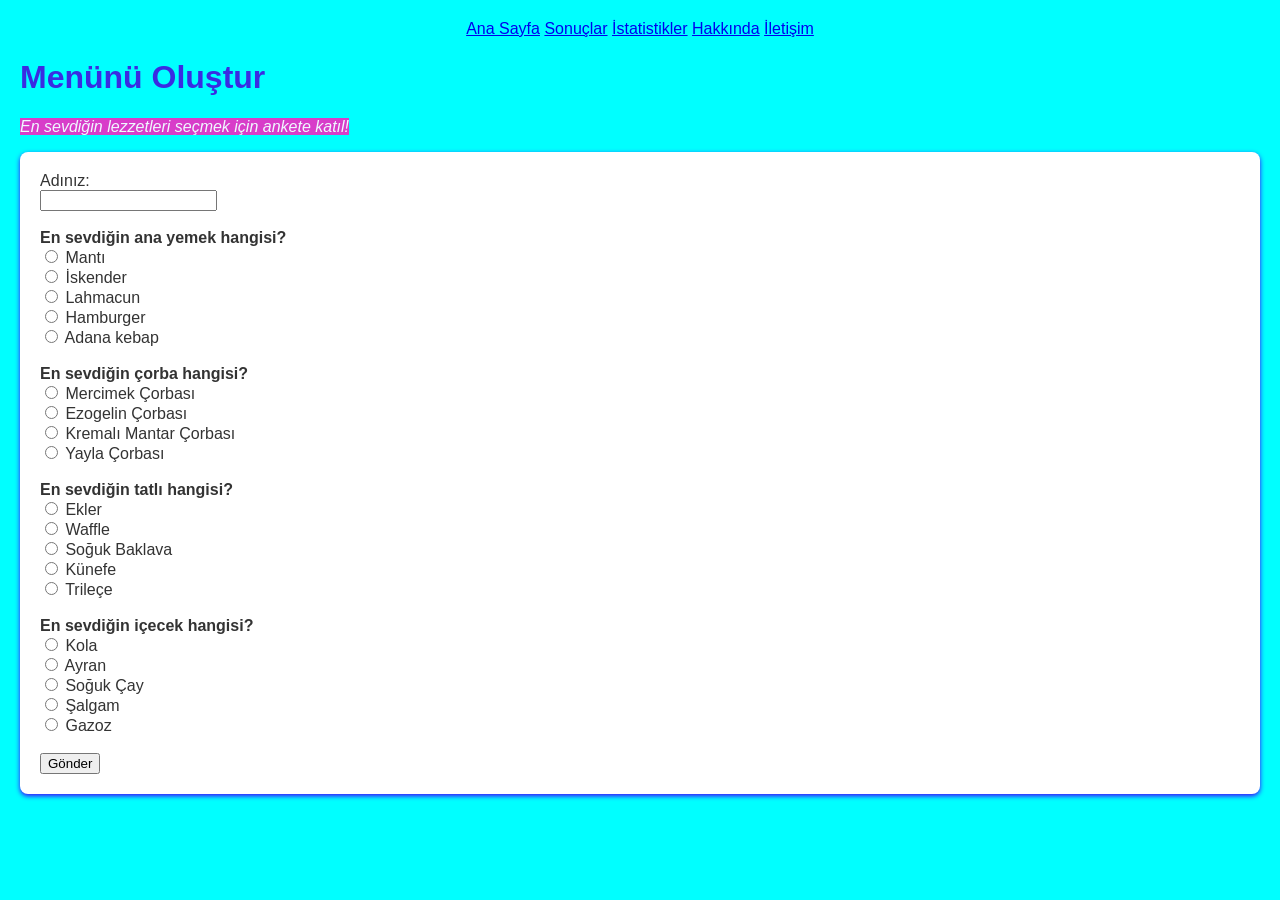
<file: index.html>
<!DOCTYPE html>
<html lang="en">
<head>
    <meta charset="UTF-8">
    <meta name="viewport" content="width=device-width, initial-scale=1.0">
    <title>Lezzet Dünyası</title>
    <link rel="stylesheet" href="style.css">


</head>
<body>
    <div class="menu">
        <a href="index.html">Ana Sayfa</a>
        <a href="sonuc.html">Sonuçlar</a>
        <a href="istatistik.html">İstatistikler</a>
        <a href="hakkinda.html">Hakkında</a>
        <a href="iletisim.html">İletişim</a>

    </div>


    <h1>Menünü Oluştur</h1>
    <p><span class="renkli"><em>En sevdiğin lezzetleri seçmek için ankete katıl!</em></p>
    <form>
        Adınız:<br>
        <input type="text" name="ad"><br><br>

        <strong>En sevdiğin ana yemek hangisi?</strong><br>
        <input type="radio"   name="yemek" value="manti"> Mantı<br>
        <input type="radio"   name="yemek" value="iskender"> İskender<br> 
        <input type="radio"   name="yemek" value="lahmacun"> Lahmacun<br>
        <input type="radio"   name="yemek" value="hamburger"> Hamburger<br>        
        <input type="radio"   name="yemek" value="adana_kebap"> Adana kebap<br>

        <br>

        <strong>En sevdiğin çorba hangisi?</strong><br>
        <input type="radio"   name="corba" value="mercimek"> Mercimek Çorbası<br>
        <input type="radio"   name="corba" value="ezogelin"> Ezogelin Çorbası<br>
        <input type="radio"   name="corba" value="mantar"> Kremalı Mantar Çorbası<br>
        <input type="radio"   name="corba" value="yayla"> Yayla Çorbası<br>

        <br>

        <strong>En sevdiğin tatlı hangisi?</strong><br>
        <input type="radio"   name="tatli" value="ekler"> Ekler<br>
        <input type="radio"   name="tatli" value="waffle"> Waffle<br>
        <input type="radio"   name="tatli" value="baklava"> Soğuk Baklava<br>
        <input type="radio"   name="tatli" value="künefe"> Künefe<br>
        <input type="radio"   name="tatli" value="trileçe"> Trileçe<br>

        <br>

        <strong>En sevdiğin içecek hangisi?</strong><br>
        <input type="radio"   name="icecek" value="kola"> Kola<br> 
        <input type="radio"   name="icecek" value="ayran"> Ayran<br>
        <input type="radio"   name="icecek" value="çay"> Soğuk Çay<br>
        <input type="radio"   name="icecek" value="şalgam"> Şalgam<br>
        <input type="radio"   name="icecek" value="gazoz"> Gazoz<br>

        <br>

        <button type="submit">Gönder</button>

    </form>




</body>
</html>
</file>
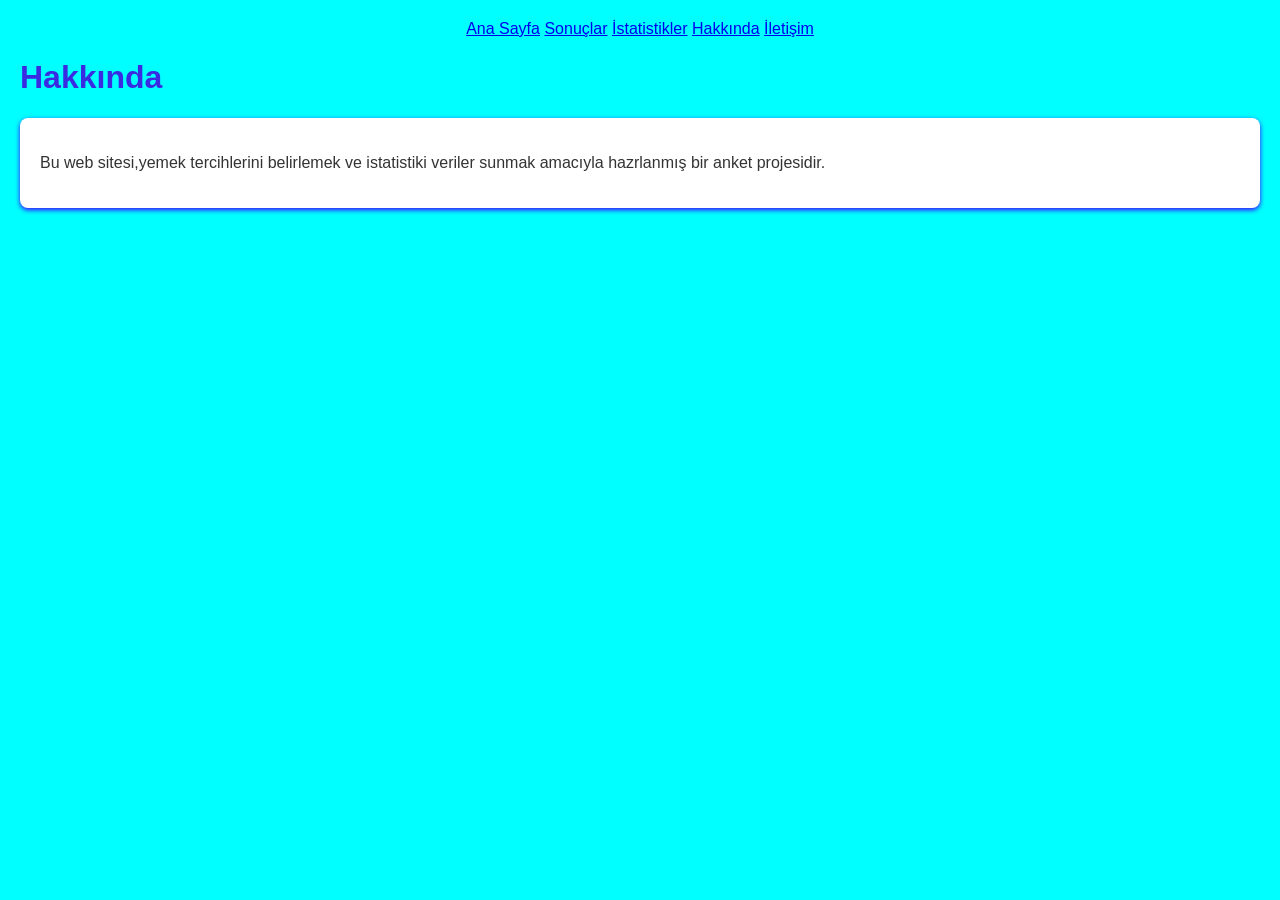
<file: hakkinda.html>
<!DOCTYPE html>
<html lang="en">
<head>
    <meta charset="UTF-8">
    <meta name="viewport" content="width=device-width, initial-scale=1.0">
    <title>Hakkında</title>
    <link rel="stylesheet" href="style.css">

</head>
<body>
    <div class="menu">
        <a href="index.html">Ana Sayfa</a>
        <a href="sonuc.html">Sonuçlar</a>
        <a href="istatistik.html">İstatistikler</a>
        <a href="hakkinda.html">Hakkında</a>
        <a href="iletisim.html">İletişim</a>
    </div>  
    <h1>Hakkında</h1>
    <form>
        <p>Bu web sitesi,yemek tercihlerini belirlemek ve istatistiki veriler sunmak amacıyla hazrlanmış bir anket projesidir. </p>
    </form>



    
</body>
</html>
</file>
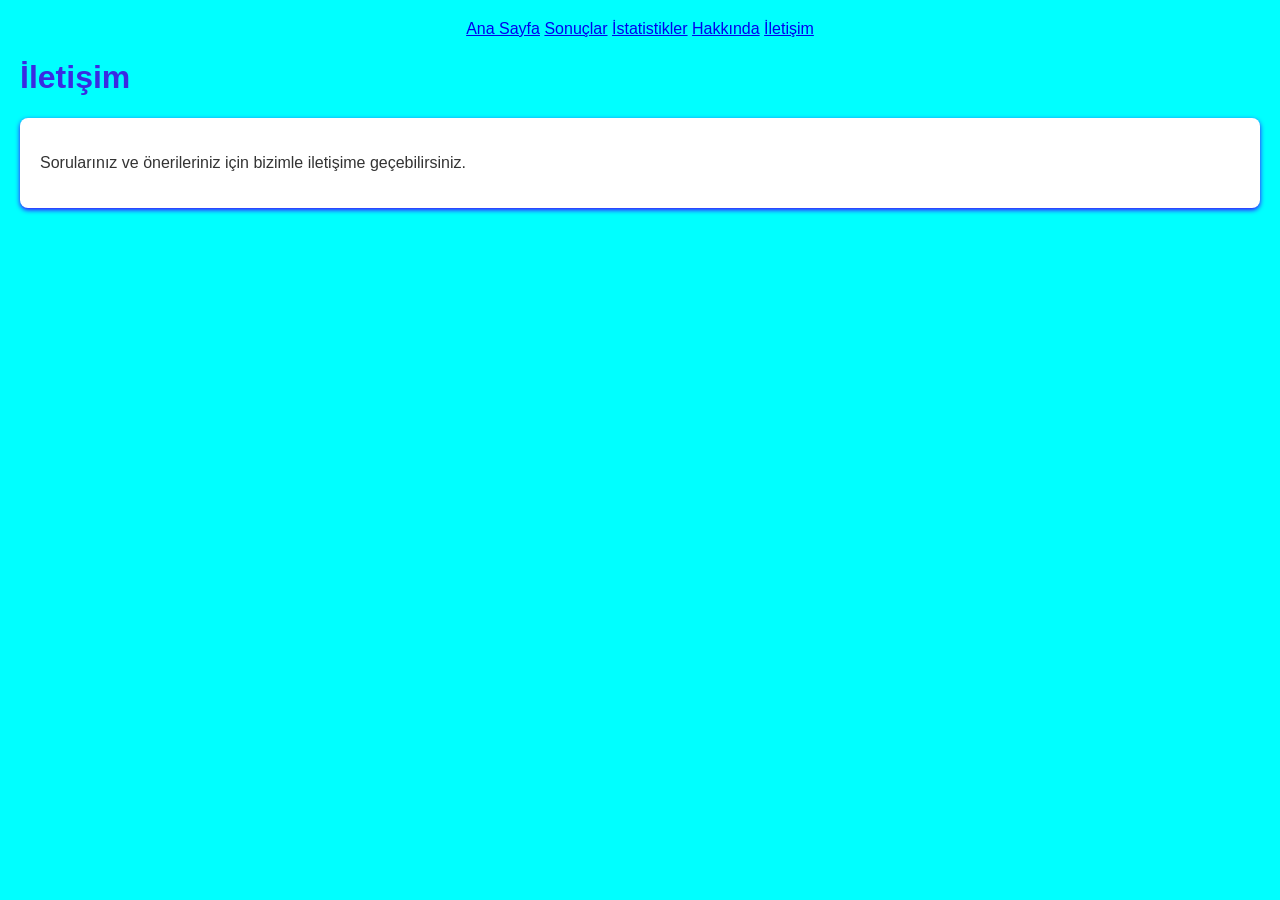
<file: iletisim.html>
<!DOCTYPE html>
<html lang="en">
<head>
    <meta charset="UTF-8">
    <meta name="viewport" content="width=device-width, initial-scale=1.0">
    <title>İletişim</title>
    <link rel="stylesheet" href="style.css">


</head>
<body>

     <div class="menu">
        <a href="index.html">Ana Sayfa</a>
        <a href="sonuc.html">Sonuçlar</a>
        <a href="istatistik.html">İstatistikler</a>
        <a href="hakkinda.html">Hakkında</a>
        <a href="iletisim.html">İletişim</a>
    </div>    
    <h1>İletişim</h1>
    <form>
        <p>Sorularınız ve önerileriniz için bizimle iletişime geçebilirsiniz.</p>
        
    </form>

    
</body>
</html>
</file>
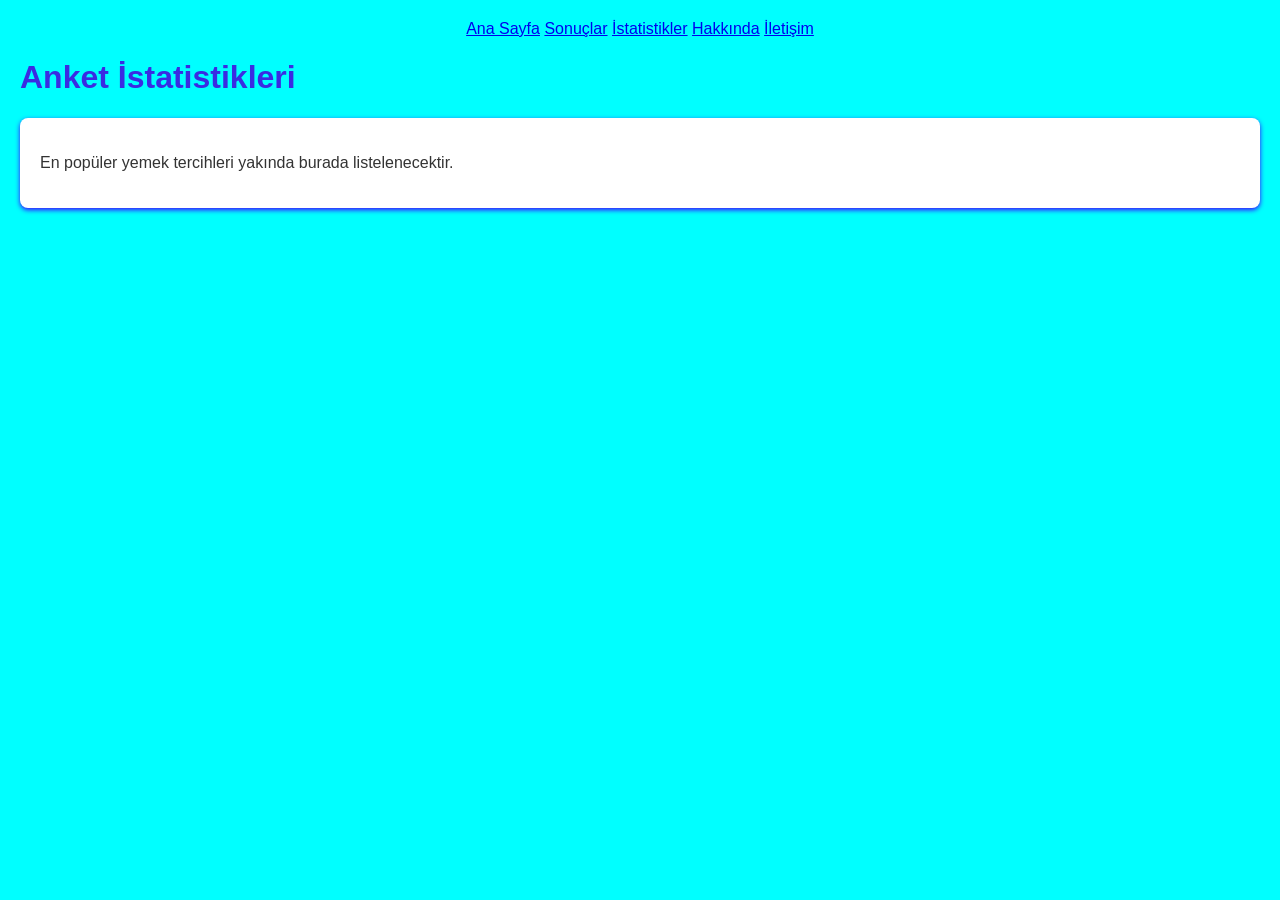
<file: istatistik.html>
<!DOCTYPE html>
<html lang="en">
<head>
    <meta charset="UTF-8">
    <meta name="viewport" content="width=device-width, initial-scale=1.0">
    <title>İstatistikler</title>
    <link rel="stylesheet" href="style.css">
</head>
<body>
     <div class="menu">
        <a href="index.html">Ana Sayfa</a>
        <a href="sonuc.html">Sonuçlar</a>
        <a href="istatistik.html">İstatistikler</a>
        <a href="hakkinda.html">Hakkında</a>
        <a href="iletisim.html">İletişim</a>
    </div>    
    <h1>Anket İstatistikleri</h1>

    <form>
        <p>En popüler yemek tercihleri yakında burada listelenecektir.</p>


    </form>







    
</body>
</html>
</file>
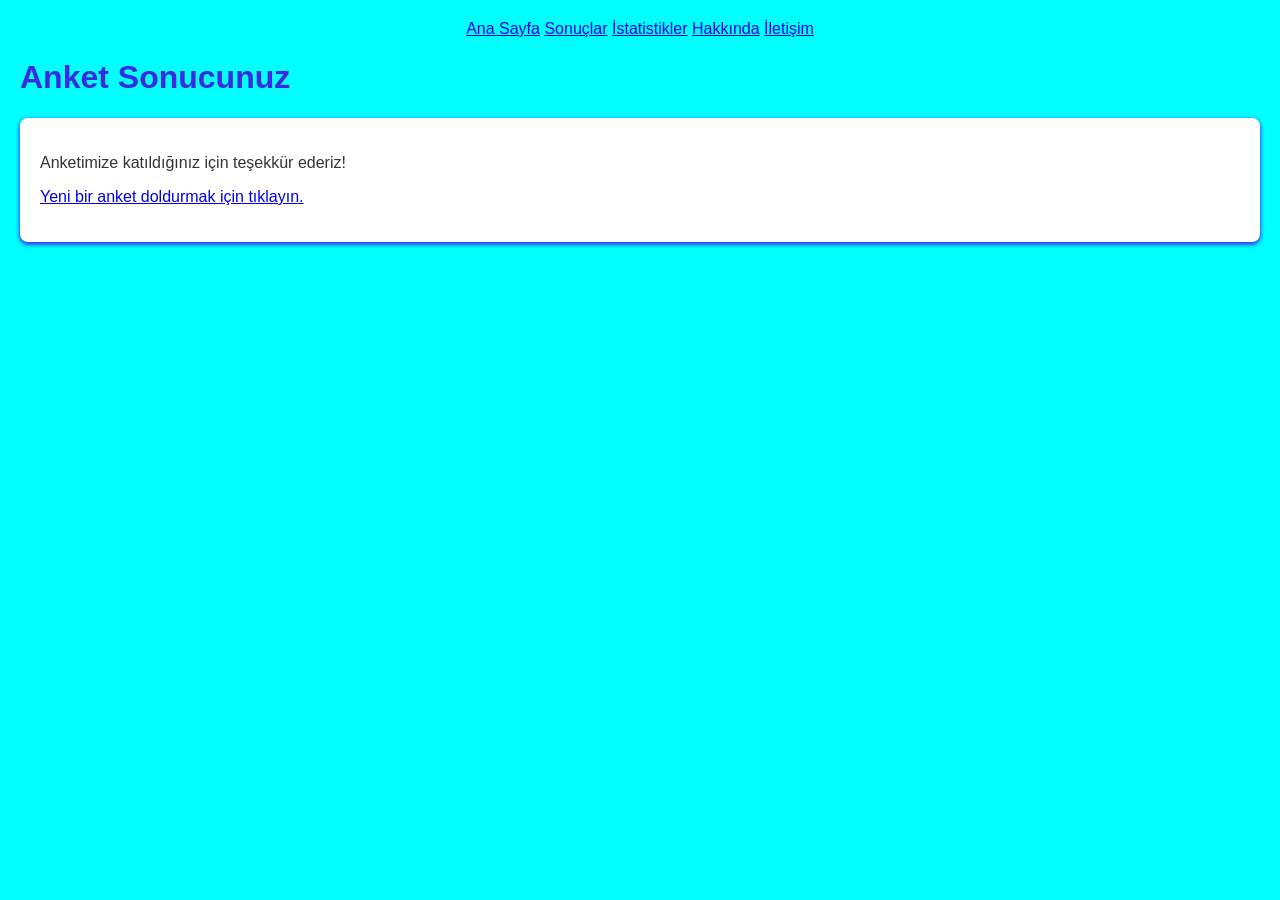
<file: sonuc.html>
<!DOCTYPE html>
<html lang="en">
<head>
    <meta charset="UTF-8">
    <meta name="viewport" content="width=device-width, initial-scale=1.0">
    <title>Anket Sonucu</title>
    <link rel="stylesheet" href="style.css">

</head>
<body>
    <div class="menu">
        <a href="index.html">Ana Sayfa</a>
        <a href="sonuc.html">Sonuçlar</a>
        <a href="istatistik.html">İstatistikler</a>
        <a href="hakkinda.html">Hakkında</a>
        <a href="iletisim.html">İletişim</a>
    </div>    

    <h1>Anket Sonucunuz</h1>

    <form>
        <p>Anketimize katıldığınız için teşekkür ederiz!</p>
        <p><a href="index.html">Yeni bir anket doldurmak için tıklayın.</a></p>

    </form>

</body>
</html>
</file>
<file: style.css>
body{
    font-family:Arial, sans-serif ;
    background-color:aqua;
    color:#333;
    margin:0;
    padding: 20px;
}

h1{
    color:rgb(58, 43, 226);

}

form {
    background: white;
    padding: 20px;
    border-radius: 8px;
    box-shadow: 0 2px 5px rgb(60, 0, 255);

}

.renkli{
    color:aliceblue;
    background-color:rgb(216, 61, 201) ;


}


.menu {
    text-align: center;
    margin-bottom: 20px;

}

.menü a {
    color:rgb(58, 43, 226);
    text-decoration: none;
    font-weight: bold
}


,.menu a:hover {
    color: rgb(216, 61, 201)

}
</file>
